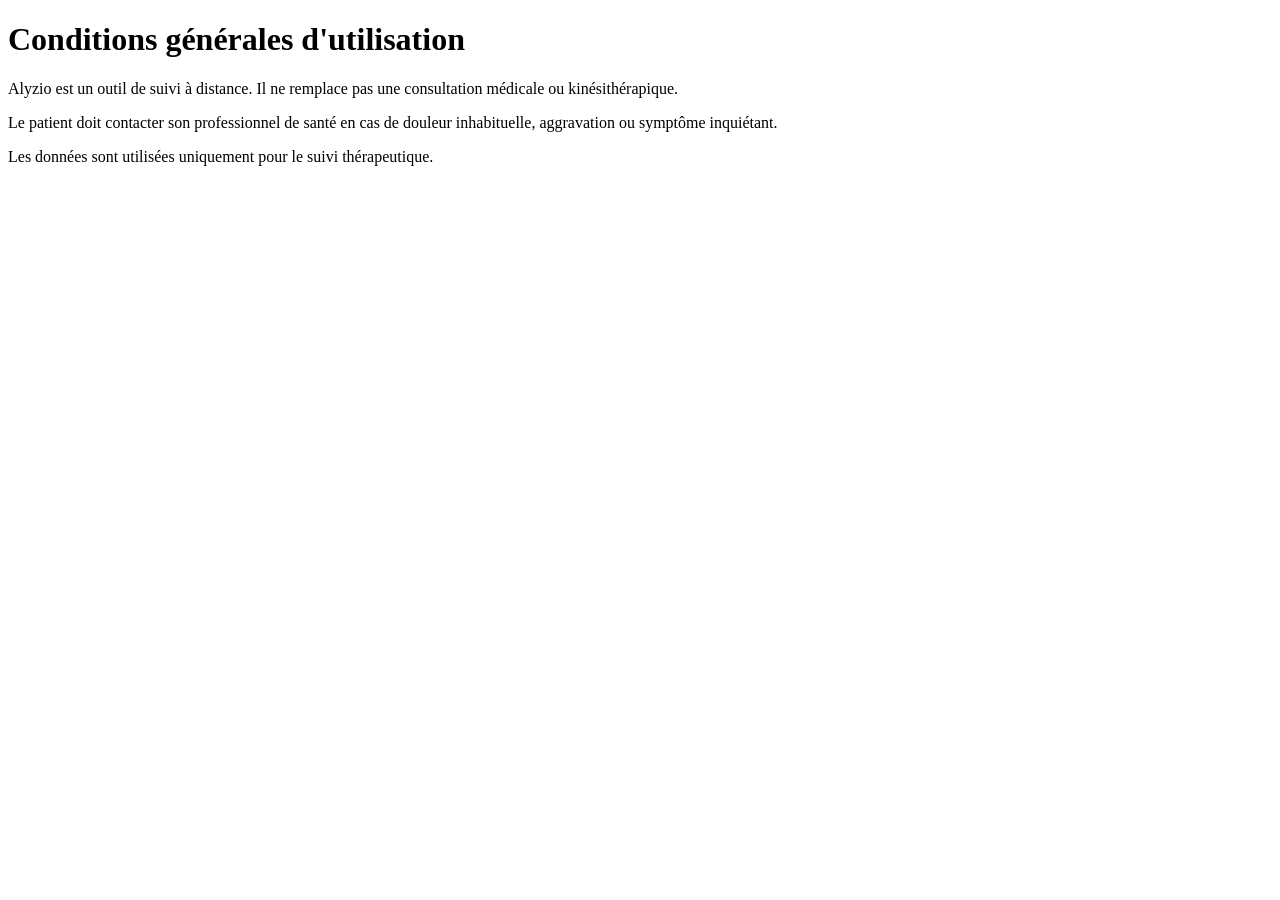
<file: cgu.html>
<!DOCTYPE html>
<html lang="fr">
<head>
  <meta charset="UTF-8"/>
  <meta name="viewport" content="width=device-width, initial-scale=1.0"/>
  <title>CGU — Alyzio</title>
</head>
<body>
  <h1>Conditions générales d'utilisation</h1>
  <p>Alyzio est un outil de suivi à distance. Il ne remplace pas une consultation médicale ou kinésithérapique.</p>
  <p>Le patient doit contacter son professionnel de santé en cas de douleur inhabituelle, aggravation ou symptôme inquiétant.</p>
  <p>Les données sont utilisées uniquement pour le suivi thérapeutique.</p>
</body>
</html>
</file>
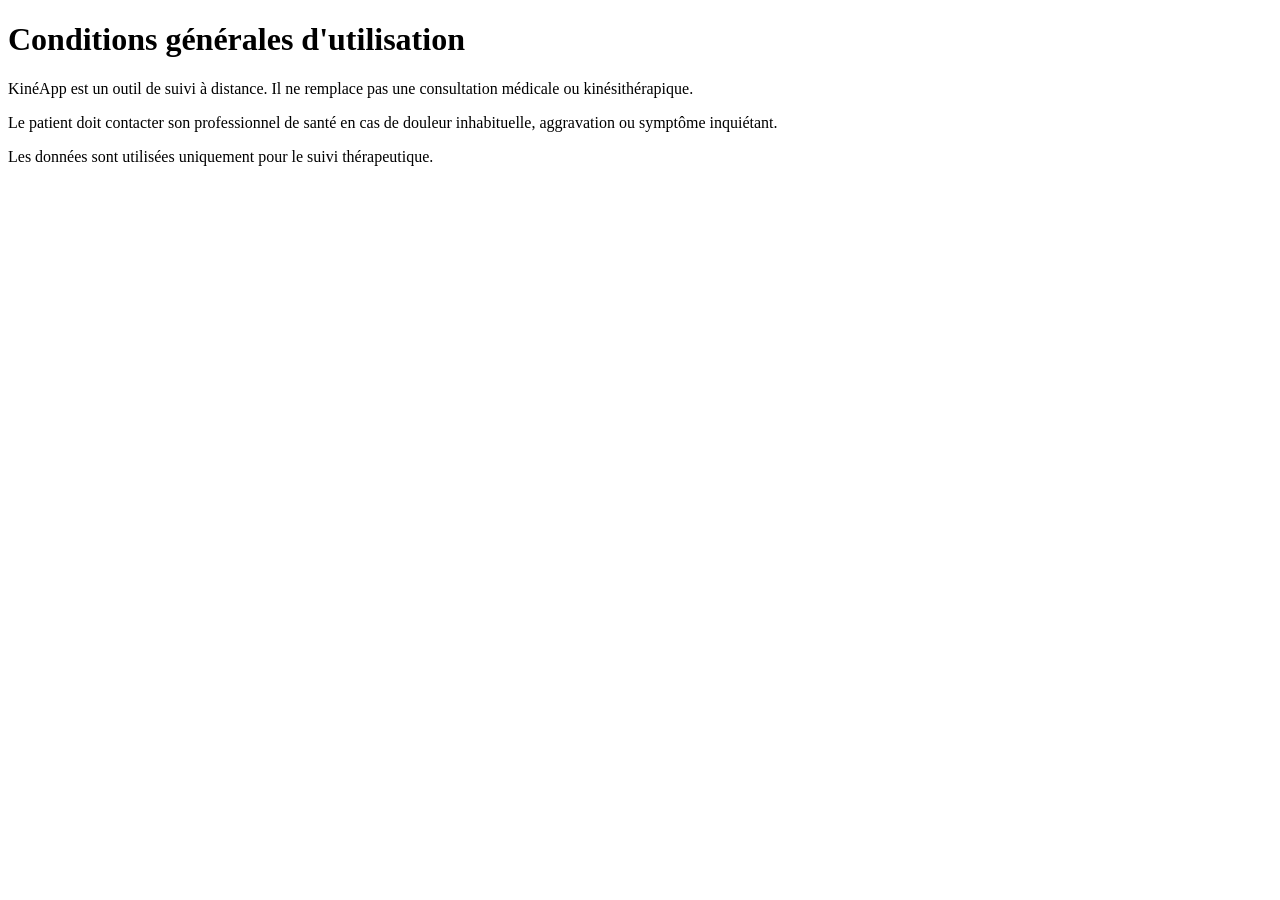
<file: chu.html>
<!DOCTYPE html>
<html lang="fr">
<head>
  <meta charset="UTF-8"/>
  <meta name="viewport" content="width=device-width, initial-scale=1.0"/>
  <title>CGU — KinéApp</title>
</head>
<body>
  <h1>Conditions générales d'utilisation</h1>
  <p>KinéApp est un outil de suivi à distance. Il ne remplace pas une consultation médicale ou kinésithérapique.</p>
  <p>Le patient doit contacter son professionnel de santé en cas de douleur inhabituelle, aggravation ou symptôme inquiétant.</p>
  <p>Les données sont utilisées uniquement pour le suivi thérapeutique.</p>
</body>
</html>
</file>
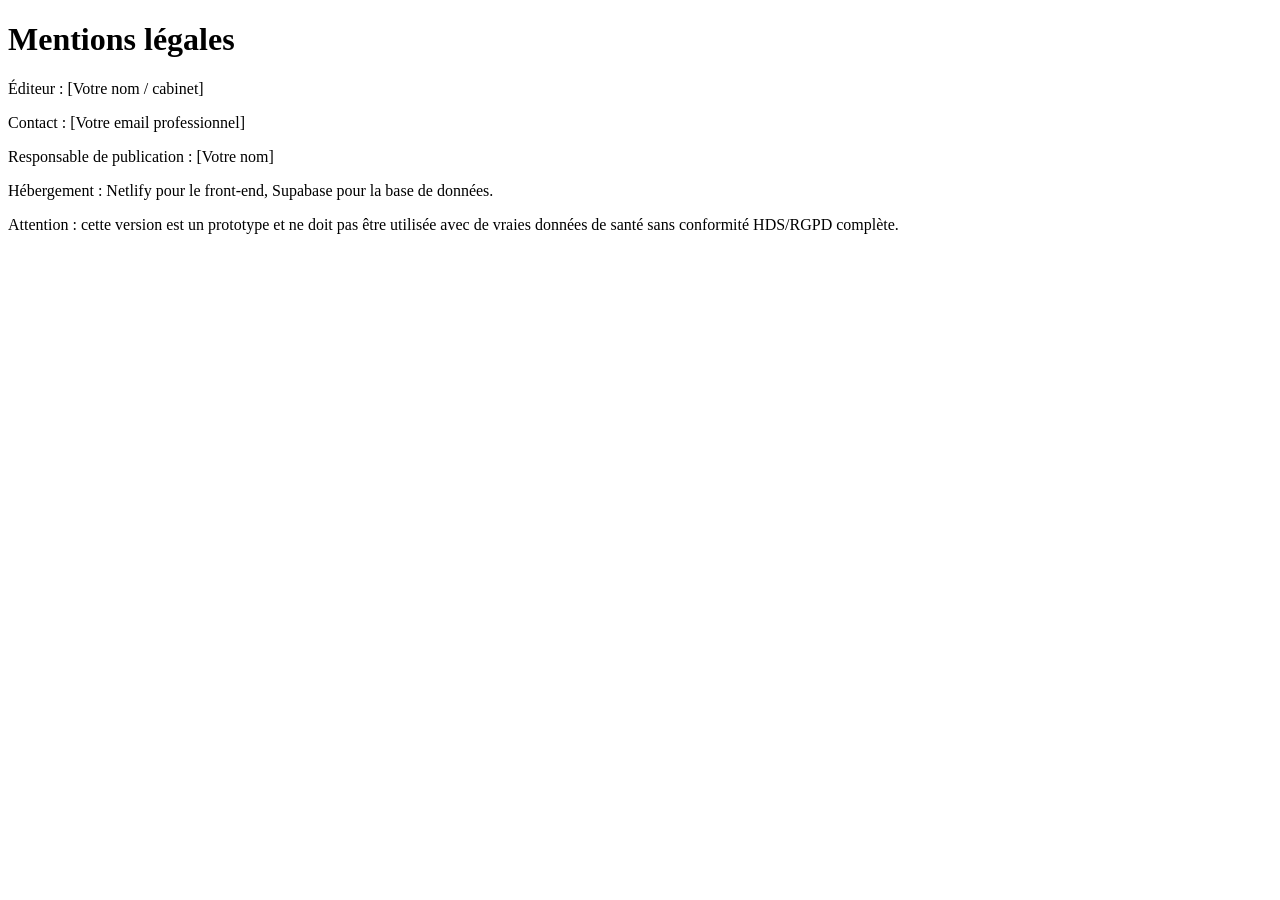
<file: legal.html>
<!DOCTYPE html>
<html lang="fr">
<head>
  <meta charset="UTF-8"/>
  <meta name="viewport" content="width=device-width, initial-scale=1.0"/>
  <title>Mentions légales — Alyzio</title>
</head>
<body>
  <h1>Mentions légales</h1>
  <p>Éditeur : [Votre nom / cabinet]</p>
  <p>Contact : [Votre email professionnel]</p>
  <p>Responsable de publication : [Votre nom]</p>
  <p>Hébergement : Netlify pour le front-end, Supabase pour la base de données.</p>
  <p>Attention : cette version est un prototype et ne doit pas être utilisée avec de vraies données de santé sans conformité HDS/RGPD complète.</p>
</body>
</html>
</file>
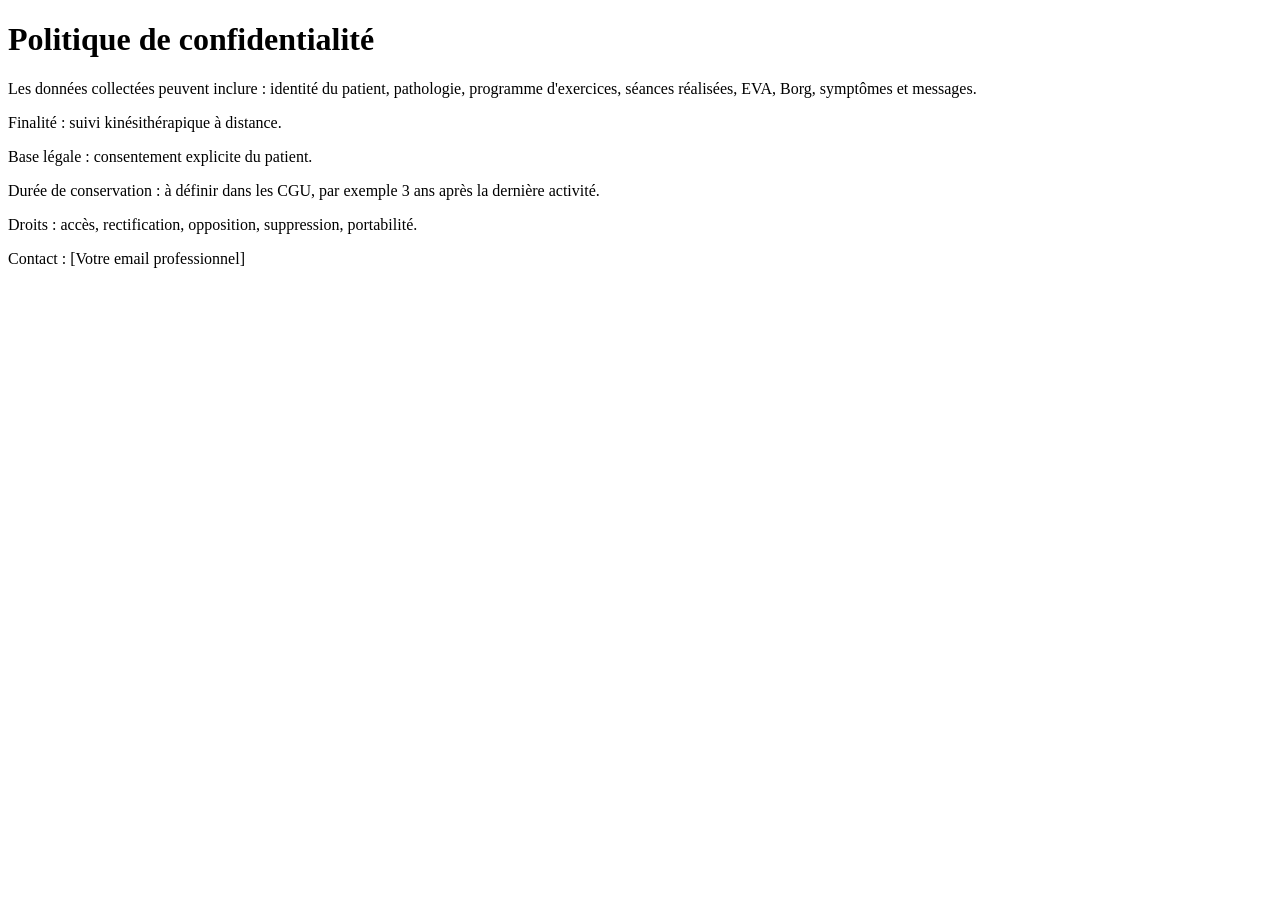
<file: privacy.html>
<!DOCTYPE html>
<html lang="fr">
<head>
  <meta charset="UTF-8"/>
  <meta name="viewport" content="width=device-width, initial-scale=1.0"/>
  <title>Politique de confidentialité — Alyzio</title>
</head>
<body>
  <h1>Politique de confidentialité</h1>
  <p>Les données collectées peuvent inclure : identité du patient, pathologie, programme d'exercices, séances réalisées, EVA, Borg, symptômes et messages.</p>
  <p>Finalité : suivi kinésithérapique à distance.</p>
  <p>Base légale : consentement explicite du patient.</p>
  <p>Durée de conservation : à définir dans les CGU, par exemple 3 ans après la dernière activité.</p>
  <p>Droits : accès, rectification, opposition, suppression, portabilité.</p>
  <p>Contact : [Votre email professionnel]</p>
</body>
</html>
</file>
